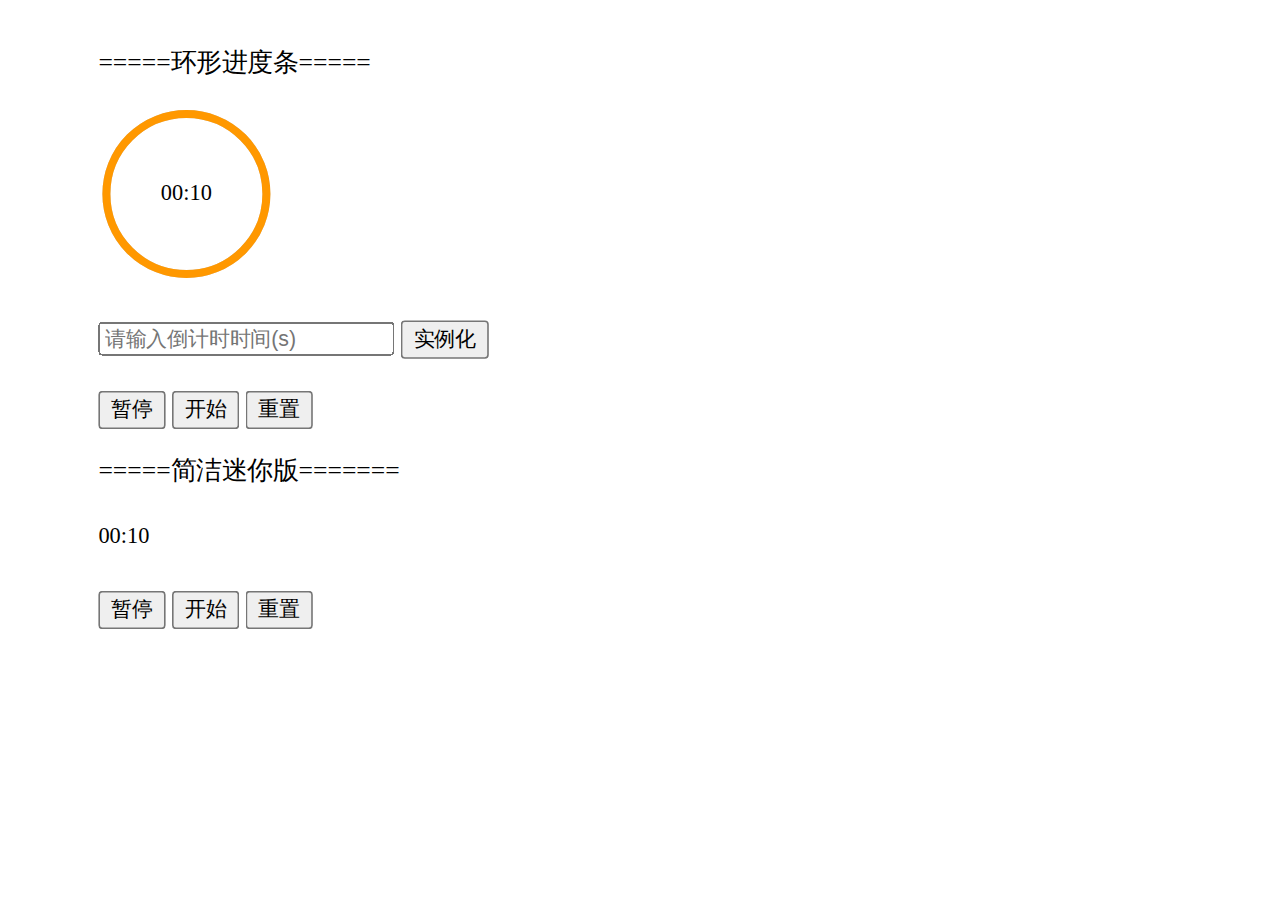
<file: demo/index.html>
<!DOCTYPE html>
<html>

<head>
	<meta charset="utf-8">
	<title>倒计时组件demo</title>
	<style>
		body {
			padding: 40px;
			margin-top: 100px;
			margin-left: 25%;
		}
		.wrapper{
			transform: scale(1.6);
			/* margin-left: 300px; */
		}
		.input-wraper {
			margin: 20px 0;
		}

		#app2 {
			margin-bottom: 30px;
		}
	</style>
</head>

<body>
	<div class="wrapper">
		<p>=====环形进度条=====</p>
		<div id="app"></div>
		<div class="input-wraper">
			<input id="time" type="number" placeholder="请输入倒计时时间(s)">
			<button id="btn-init">实例化</button>
		</div>
		<button id="btn-stop">暂停</button>
		<button id="btn-begin">开始</button>
		<button id="btn-reset">重置</button>
		<p>=====简洁迷你版=======</p>
		<div id="app2"></div>
		<button id="btn-stop2">暂停</button>
		<button id="btn-begin2">开始</button>
		<button id="btn-reset2">重置</button>
	</div>


</body>
<script src="./count-down/jquery-2.0.0.min.js"></script>
<script src="./count-down/countdown.js"></script>
<script>
	// demo
	let countdown = new CountDown({
		el: '#app',
		time: 10, //单位秒
		type: "normal", // ['mini','normal'] 默认normal
		needRing: true,// 默认false
		audioPath: './count-down',//mp3资源路径
		onTouchZero(e) {
			console.log('倒计时结束')
		}
	})
	// countdown.play()

	$("#btn-init").on('click', () => {
		const time = Number($("#time").val())
		if (time <= 0) {
			return
		}
		countdown.stop()
		countdown = new CountDown({
			el: '#app',
			time, //单位秒
			type: "normal", // ['mini','normal'] 默认normal
			needRing: true,// 默认false
			audioPath: './count-down',//mp3资源路径
			onTouchZero(e) {
				console.log('倒计时结束')
			}
		})
	})
	$("#btn-stop").on('click', () => {
		countdown.stop()
	})
	$("#btn-begin").on('click', () => {
		countdown.play()
	})
	$("#btn-reset").on('click', () => {
		countdown.reset().play()
	})

	// demo2
	let countdown2 = new CountDown({
		el: '#app2',
		time: 10, //单位秒
		type: "mini", // ['mini','normal'] 默认normal
		needRing: false,// 默认false
		audioPath: './count-down',//mp3资源路径
		onTouchZero(e) {
			console.log('倒计时2结束')
		}
	})
	countdown2.play()
	$("#btn-stop2").on('click', () => {
		countdown2.stop()
	})
	$("#btn-begin2").on('click', () => {
		countdown2.play()
	})
	$("#btn-reset2").on('click', () => {
		countdown2.reset().play()
	})
</script>

</html>
</file>
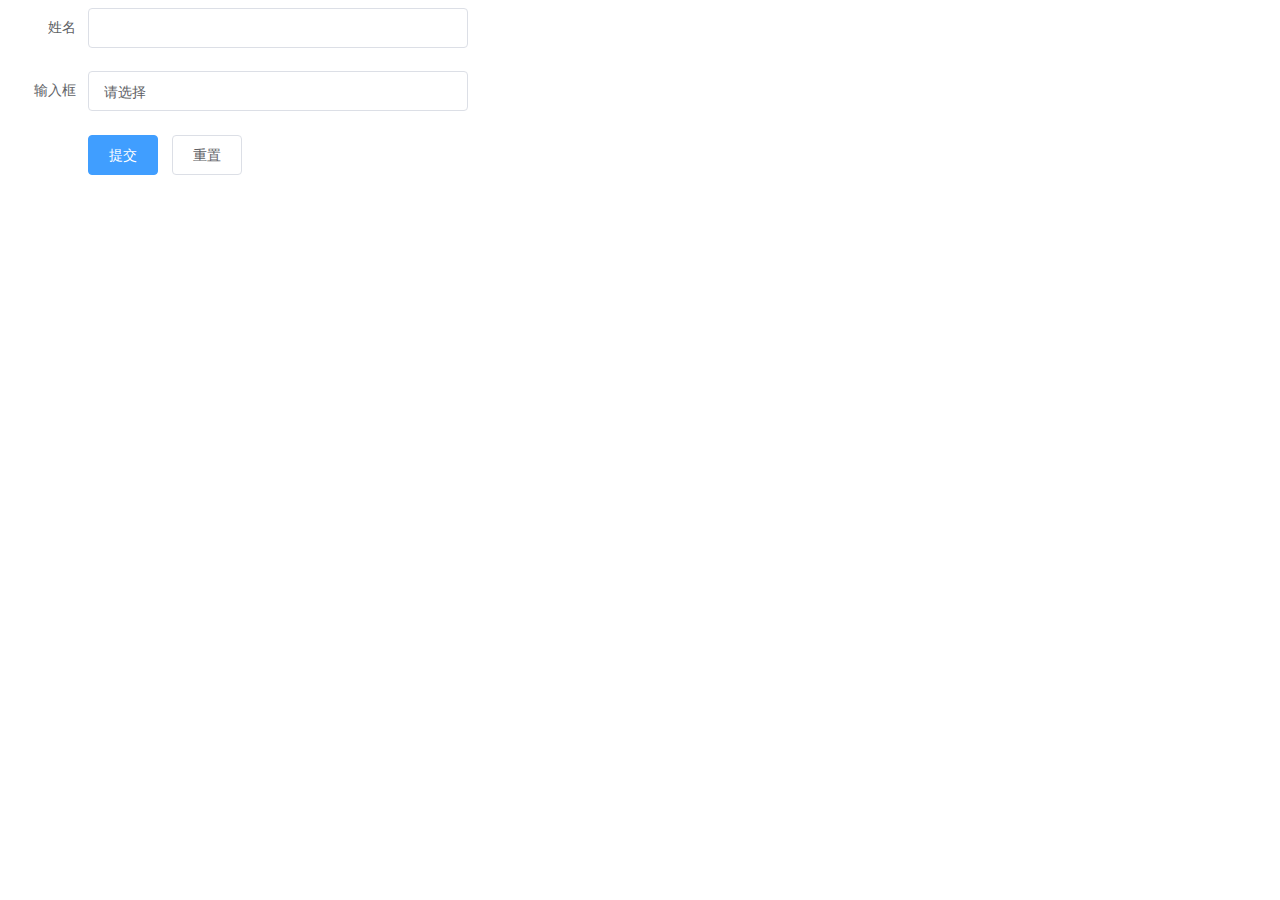
<file: form/index.html>
<!DOCTYPE html>
<html lang="en">

<head>
  <meta charset="UTF-8">
  <meta name="viewport" content="width=device-width, initial-scale=1.0">
  <title>FORM表单提交</title>
  <link rel="stylesheet" href="./zform/zform.css">
</head>

<body>
  <div id="app"></div>
  <script src="./zform/jquery-2.0.0.min.js"></script>
  <script src="./zform/zform.js"></script>
  <script>
    var zform = new Zform({
      el: '#app',
      items: [
        {
          label: '姓名',
          type: 'input', // input select
          name: 'name',
          value: '',
        },
        {
          label: '输入框',
          type: 'select', // input select
          name: 'sex',
          value: '',
          options: [{
            name: '请选择',
            value: ''
          },
          {
            name: '男',
            value: '1'
          }, {
            name: '女',
            value: '2'
          }]
        }
      ],
      rules: {
        name: [
          { required: true, message: '请输入姓名' },
          { reg: /[\u4e00-\u9fa5]/, message: '姓名必须为中文' }
        ],
        sex: [
          { required: true, message: '请选择性别' }
        ]
      },
      onSubmit: function (data, result) {
        console.log('表单提交')
        console.log(data)
        console.log('表单验证结果：' + result)
      }
    })
  </script>
</body>

</html>
</file>
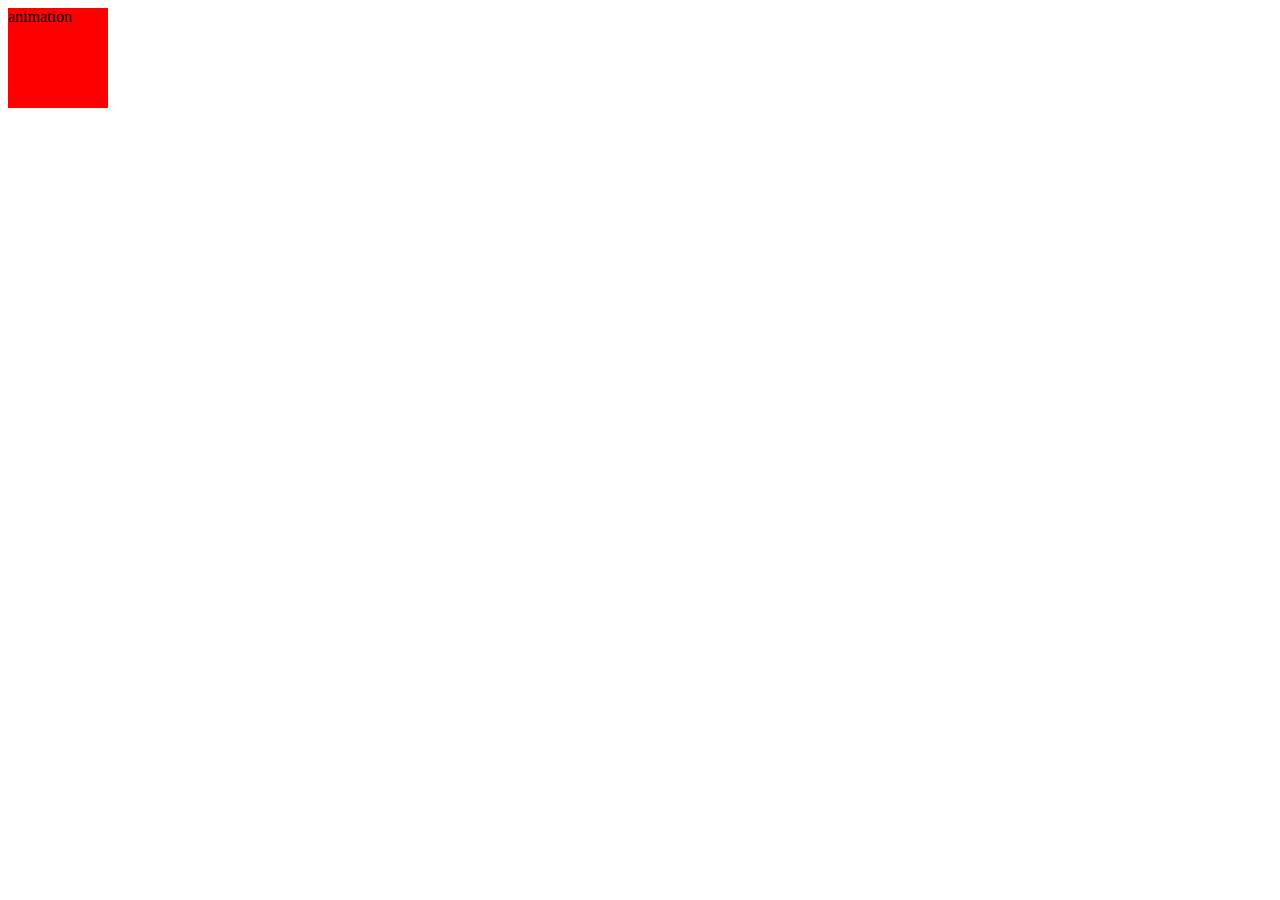
<file: keyframes.html>
<!DOCTYPE html>
<html>
	<head>
		<title>transition/transform</title>
	</head>
	<style type="text/css">
		/* animation */
		.div7 {
			width: 100px;
			height: 100px;
			background: red;
			position: relative;
			animation: myfirst 5s infinite;
			animation-direction: alternate;
			/* Safari and Chrome */
			-webkit-animation: myfirst 5s infinite;
			-webkit-animation-direction: alternate;
		}

		@keyframes myfirst {
			0% {
				background: red;
				left: 0px;
				top: 0px;
			}

			25% {
				background: yellow;
				left: 200px;
				top: 0px;
			}

			50% {
				background: blue;
				left: 200px;
				top: 200px;
			}

			75% {
				background: green;
				left: 0px;
				top: 200px;
			}

			100% {
				background: red;
				left: 0px;
				top: 0px;
			}
		}

		@-webkit-keyframes myfirst {

			/* Safari and Chrome */
			0% {
				background: red;
				left: 0px;
				top: 0px;
			}

			25% {
				background: yellow;
				left: 200px;
				top: 0px;
			}

			50% {
				background: blue;
				left: 200px;
				top: 200px;
			}

			75% {
				background: green;
				left: 0px;
				top: 200px;
			}

			100% {
				background: red;
				left: 0px;
				top: 0px;
			}
		}

		@-moz-keyframes myfirst {

			/* Firefox */
			0% {
				background: red;
				left: 0px;
				top: 0px;
			}

			25% {
				background: yellow;
				left: 200px;
				top: 0px;
			}

			50% {
				background: blue;
				left: 200px;
				top: 200px;
			}

			75% {
				background: green;
				left: 0px;
				top: 200px;
			}

			100% {
				background: red;
				left: 0px;
				top: 0px;
			}
		}

		@-o-keyframes myfirst {

			/* Opera */
			0% {
				background: red;
				left: 0px;
				top: 0px;
			}

			25% {
				background: yellow;
				left: 200px;
				top: 0px;
			}

			50% {
				background: blue;
				left: 200px;
				top: 200px;
			}

			75% {
				background: green;
				left: 0px;
				top: 200px;
			}

			100% {
				background: red;
				left: 0px;
				top: 0px;
			}
		}
	</style>
	<body>
		<div class="div7">animation</div>
	</body>
</html>
</file>
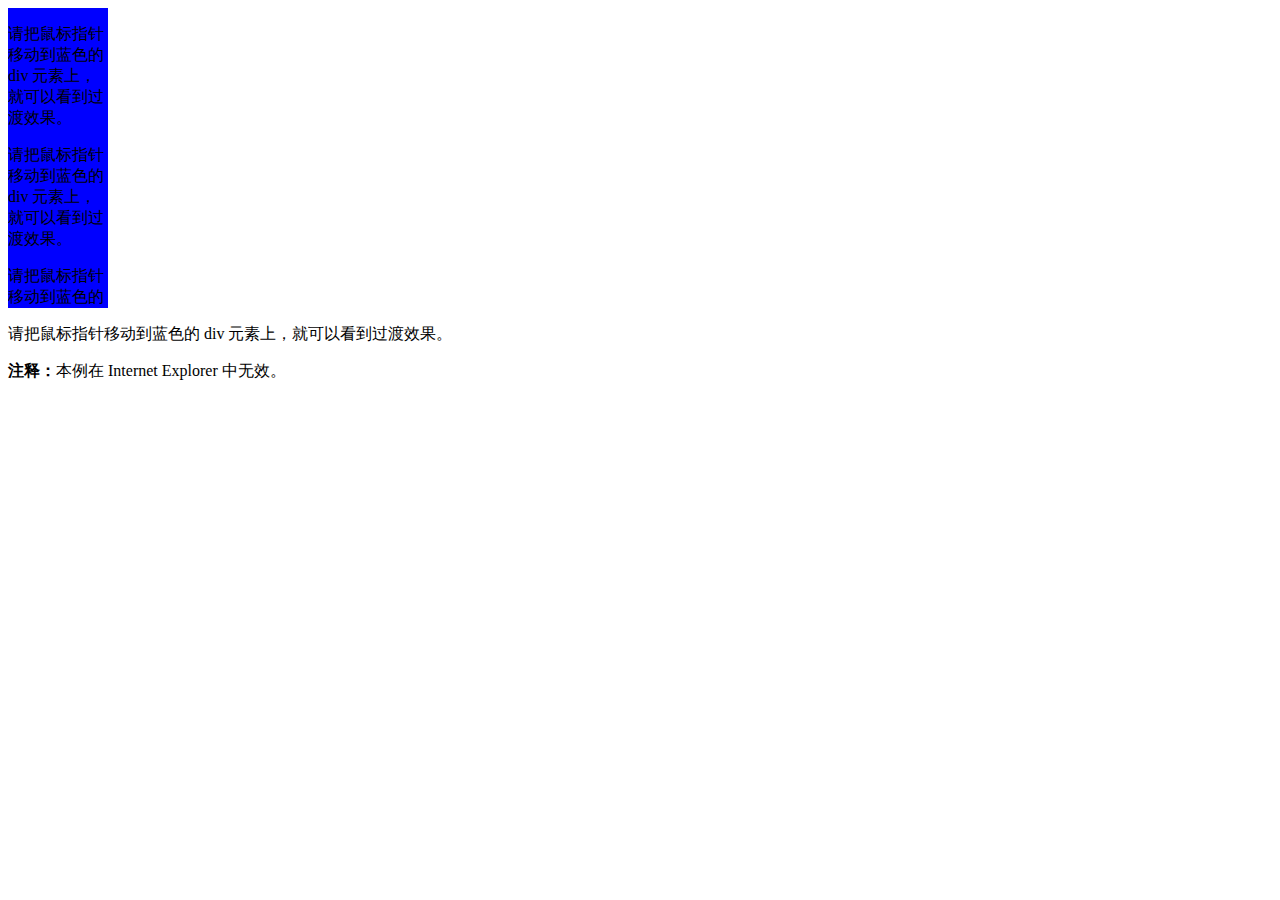
<file: trans.html>
<!DOCTYPE html>
<html>
<head>
<style> 
div
{
width:100px;
height:300px;
background:blue;
transition:all 2s;
-moz-transition:all 2s; /* Firefox 4 */
-webkit-transition:all 2s; /* Safari and Chrome */
-o-transition:all 2s; /* Opera */
overflow: hidden;
}

/* div:hover
{
width:300px;
} */
</style>
</head>
<body>

<div id="div">
  <section>
  <p>请把鼠标指针移动到蓝色的 div 元素上，就可以看到过渡效果。</p>
  <p>请把鼠标指针移动到蓝色的 div 元素上，就可以看到过渡效果。</p>
  <p>请把鼠标指针移动到蓝色的 div 元素上，就可以看到过渡效果。</p>
  <p>请把鼠标指针移动到蓝色的 div 元素上，就可以看到过渡效果。</p>
  </section>
</div>

<p>请把鼠标指针移动到蓝色的 div 元素上，就可以看到过渡效果。</p>

<p><b>注释：</b>本例在 Internet Explorer 中无效。</p>

<script>
  const divDom = document.getElementById("div")
  divDom.onclick=()=>{
    divDom.style.height='0px'
  }
</script> 
 
</body>
</html>
</file>
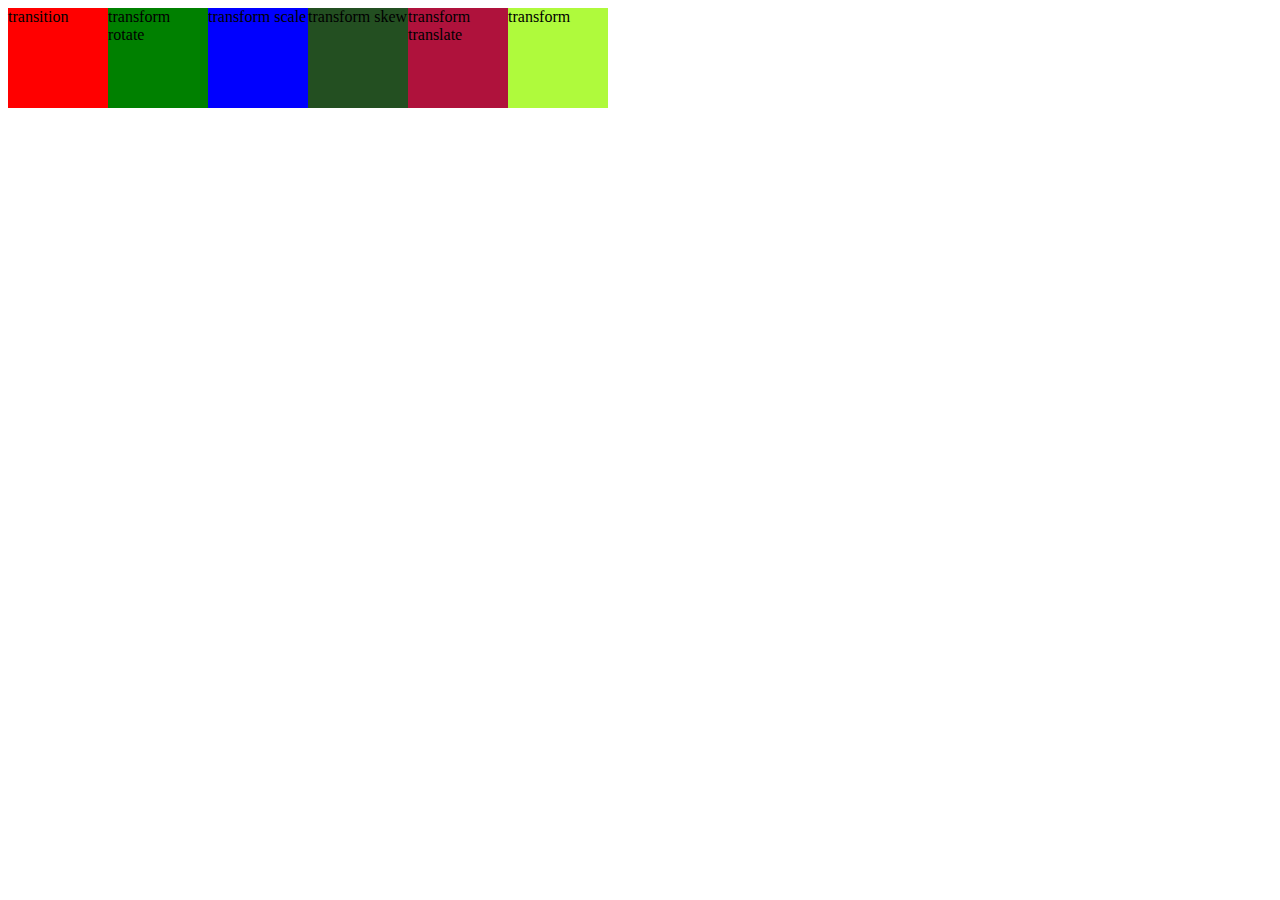
<file: transition_transform.html>
<!DOCTYPE html>
<html>
	<head>
		<title>transition/transform</title>
	</head>
	<style type="text/css">
		#div1 {
			float: left;
			height: 100px;
			width: 100px;
			background-color: red;
		}

		#div2 {
			float: left;
			height: 100px;
			width: 100px;
			background-color: green;
		}

		#div3 {
			float: left;
			height: 100px;
			width: 100px;
			background-color: blue;
		}

		#div4 {
			float: left;
			height: 100px;
			width: 100px;
			background-color: #234F21;
		}

		#div5 {
			float: left;
			height: 100px;
			width: 100px;
			background-color: #af123c;
		}

		#div6 {
			float: left;
			height: 100px;
			width: 100px;
			background-color: #affa3c;
		}

		/* transition 实现多个属性 */
		#div1:active {
			width: 200px;
			height: 200px;
			transition: width 2s ease, height 2s ease;
			-moz-transition: width 2s ease, height 2s ease;
			/* Firefox 4 */
			-webkit-transition: width 2s ease, height 2s ease;
			/* Safari 和 Chrome */
			-o-transition: width 2s ease, height 2s ease;
			/* Opera */
		}

		/* transform 旋转 rotate */
		#div2:hover {
			transform: rotate(35deg);
			-ms-transform: rotate(35deg);
			/* IE 9 */
			-moz-transform: rotate(35deg);
			/* Firefox */
			-webkit-transform: rotate(35deg);
			/* Safari 和 Chrome */
			-o-transform: rotate(35deg);
			/* Opera */
		}

		/* transform 缩放 scale */
		#div3:hover {
			transform: scale(0.8, 1.5);
			-ms-transform: scale(0.8, 1.5);
			/* IE 9 */
			-moz-transform: scale(0.8, 1.5);
			/* Firefox */
			-webkit-transform: scale(0.8, 1.5);
			/* Safari 和 Chrome */
			-o-transform: scale(0.8, 1.5);
			/* Opera */
		}

		/* transform 倾斜 skew */
		#div4:hover {
			transform: skew(35deg);
			-ms-transform: skew(35deg);
			/* IE 9 */
			-moz-transform: skew(35deg);
			/* Firefox */
			-webkit-transform: skew(35deg);
			/* Safari 和 Chrome */
			-o-transform: skew(35deg);
			/* Opera */
		}

		/* transform 移动 translate */
		#div5:hover {
			transform: translate(45px, 45px);
			-ms-transform: translate(45px, 45px);
			/* IE 9 */
			-moz-transform: translate(45px, 45px);
			/* Firefox */
			-webkit-transform: translate(45px, 45px);
			/* Safari 和 Chrome */
			-o-transform: translate(45px, 45px);
			/* Opera */
		}

		/* transform 多个效果 */
		#div6:hover {
			transform: rotate(35deg) scale(0.8, 1.5) skew(35deg) translate(45px, 45px);
			-ms-transform: rotate(35deg) scale(0.8, 1.5) skew(35deg) translate(45px, 45px);
			/* IE 9 */
			-moz-transform: rotate(35deg) scale(0.8, rotate(35deg) scale(0.8, 1.5) skew(35deg) translate(45px, 45px)translate(45px, 45px);
			/* Safari 和 Chrome */
			-o-transform: rotate(35deg) scale(0.8, 1.5) skew(35deg) translate(45px, 45px);
			/* Opera */
		}
	</style>
	<body>
		<div id="div1">transition</div>
		<div id="div2">transform rotate</div>
		<div id="div3">transform scale</div>
		<div id="div4">transform skew</div>
		<div id="div5">transform translate</div>
		<div id="div6">transform</div>
	</body>
</html>
</file>
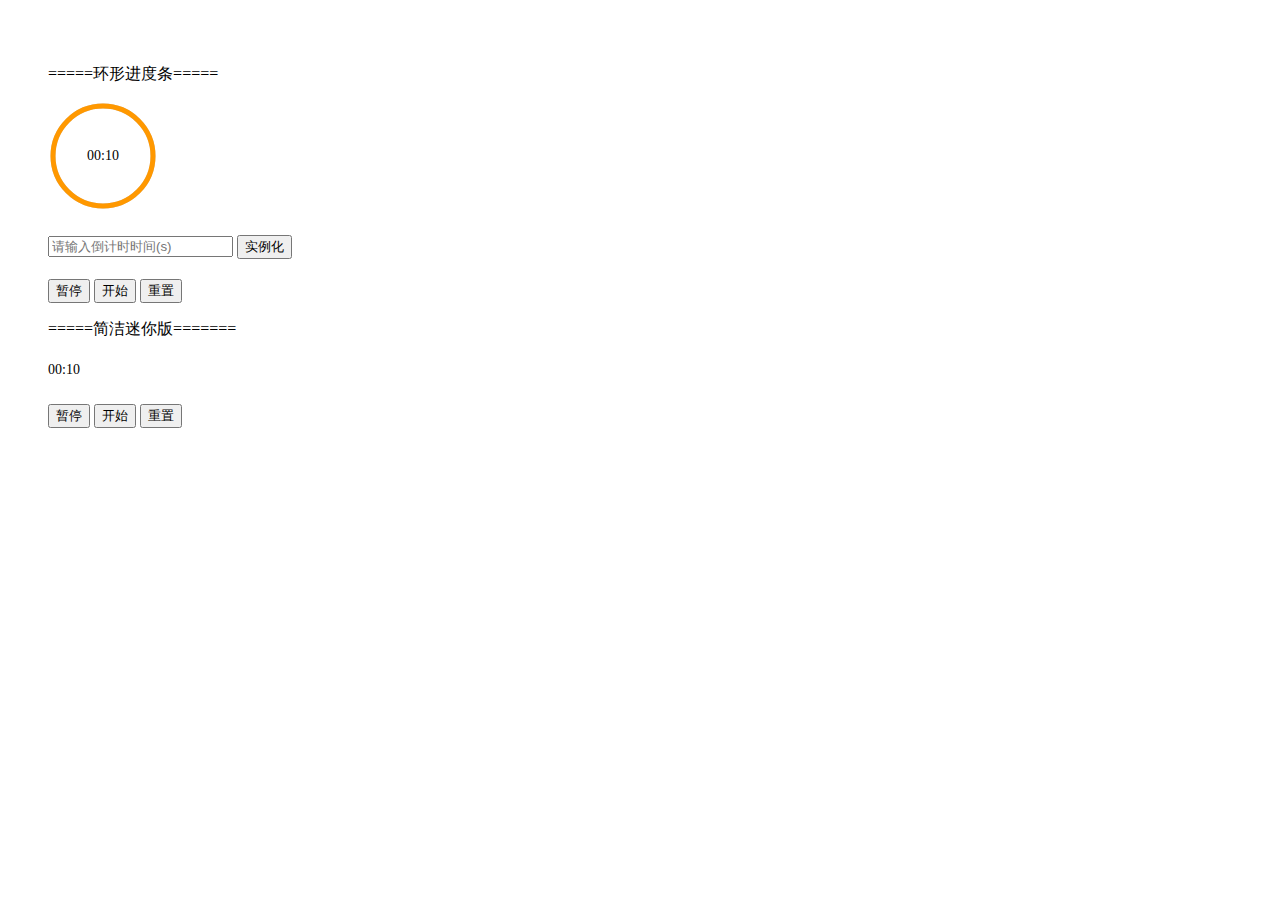
<file: demo/demo.html>
<!DOCTYPE html>
<html>

<head>
	<meta charset="utf-8">
	<title>倒计时组件demo</title>
	<style>
		body {
			padding: 40px;
		}

		.input-wraper {
			margin: 20px 0;
		}

		#app2 {
			margin-bottom: 30px;
		}
	</style>
</head>

<body>
	<p>=====环形进度条=====</p>
	<div id="app"></div>
	<div class="input-wraper">
		<input id="time" type="number" placeholder="请输入倒计时时间(s)">
		<button id="btn-init">实例化</button>
	</div>
	<button id="btn-stop">暂停</button>
	<button id="btn-begin">开始</button>
	<button id="btn-reset">重置</button>
	<p>=====简洁迷你版=======</p>
	<div id="app2"></div>
	<button id="btn-stop2">暂停</button>
	<button id="btn-begin2">开始</button>
	<button id="btn-reset2">重置</button>
</body>
<script src="./count-down/jquery-2.0.0.min.js"></script>
<script src="./count-down/countdown.js"></script>
<script>
	let countdown = new CountDown({
		el: '#app',
		time: 10, //单位秒
		type: "normal", // ['mini','normal'] 默认normal
		needRing: true,// 默认false
		audioPath: './count-down',//mp3资源路径
		onTouchZero(e) {
			console.log('倒计时结束')
		}
	})
	// countdown.play()


	$("#btn-init").on('click', () => {
		const time = $("#time").val()
		if (time <= 0) {
			return
		}
		countdown.stop()
		countdown = new CountDown({
			el: '#app',
			time, //单位秒
			type: "normal", // ['mini','normal'] 默认normal
			needRing: true,// 默认false
			audioPath: './count-down',//mp3资源路径
			onTouchZero(e) {
				console.log('倒计时结束')
			}
		})
	})
	$("#btn-stop").on('click', () => {
		countdown.stop()
	})
	$("#btn-begin").on('click', () => {
		countdown.play()
	})
	$("#btn-reset").on('click', () => {
		countdown.reset().play()
	})

	// demo2
	let countdown2 = new CountDown({
		el: '#app2',
		time: 10, //单位秒
		type: "mini", // ['mini','normal'] 默认normal
		needRing: false,// 默认false
		audioPath: './count-down',//mp3资源路径
		onTouchZero(e) {
			console.log('倒计时2结束')
		}
	})
	countdown2.play()
	$("#btn-stop2").on('click', () => {
		countdown2.stop()
	})
	$("#btn-begin2").on('click', () => {
		countdown2.play()
	})
	$("#btn-reset2").on('click', () => {
		countdown2.reset().play()
	})
</script>

</html>
</file>
<file: form/zform/zform.css>
.z-form {
  width: 460px;
}

.z-form-item {
  margin-bottom: 22px;
}

.z-form-item:after,
.z-form-item:before {
  display: table;
  content: "";
}

.z-form-item__content {
  margin-left: 80px;
  line-height: 40px;
  position: relative;
  font-size: 14px;
}

.z-form-item__label {
  width: 80px;
  text-align: right;
  vertical-align: middle;
  float: left;
  font-size: 14px;
  color: #606266;
  line-height: 40px;
  padding: 0 12px 0 0;
  box-sizing: border-box;
}

.z-input {
  position: relative;
  font-size: 14px;
  display: inline-block;
  width: 100%;
}

.z-input__inner:focus {
  outline: none;
  border-color: #409eff;
}

.z-input__inner,.z-select__inner {
  -webkit-appearance: none;
  background-color: #fff;
  background-image: none;
  border-radius: 4px;
  border: 1px solid #dcdfe6;
  box-sizing: border-box;
  color: #606266;
  display: inline-block;
  font-size: inherit;
  height: 40px;
  line-height: 40px;
  outline: none;
  padding: 0 15px;
  transition: border-color .2s cubic-bezier(.645, .045, .355, 1);
  width: 100%;
}



.z-button {
  display: inline-block;
  line-height: 1;
  white-space: nowrap;
  cursor: pointer;
  background: #fff;
  border: 1px solid #dcdfe6;
  color: #606266;
  -webkit-appearance: none;
  text-align: center;
  box-sizing: border-box;
  outline: none;
  margin: 0;
  transition: .1s;
  font-weight: 500;
  -moz-user-select: none;
  -webkit-user-select: none;
  -ms-user-select: none;
  padding: 12px 20px;
  font-size: 14px;
  border-radius: 4px;
}

.z-button+.z-button {
  margin-left: 10px;
}

.z-button--primary {
  color: #fff;
  background-color: #409eff;
  border-color: #409eff;
}

.z-form-item__error {
  display: none;
  color: #f56c6c;
  font-size: 12px;
  line-height: 1;
  padding-top: 4px;
  position: absolute;
  top: 100%;
  left: 0;
}

.is-error .z-form-item__error {
  display: block;
}

.z-form-item.is-error .z-input__inner,
.z-form-item.is-error .z-input__inner:focus,
.z-form-item.is-error .z-select__inner,
.z-form-item.is-error .z-select__inner:focus {
  border-color: #f56c6c;
}
</file>
